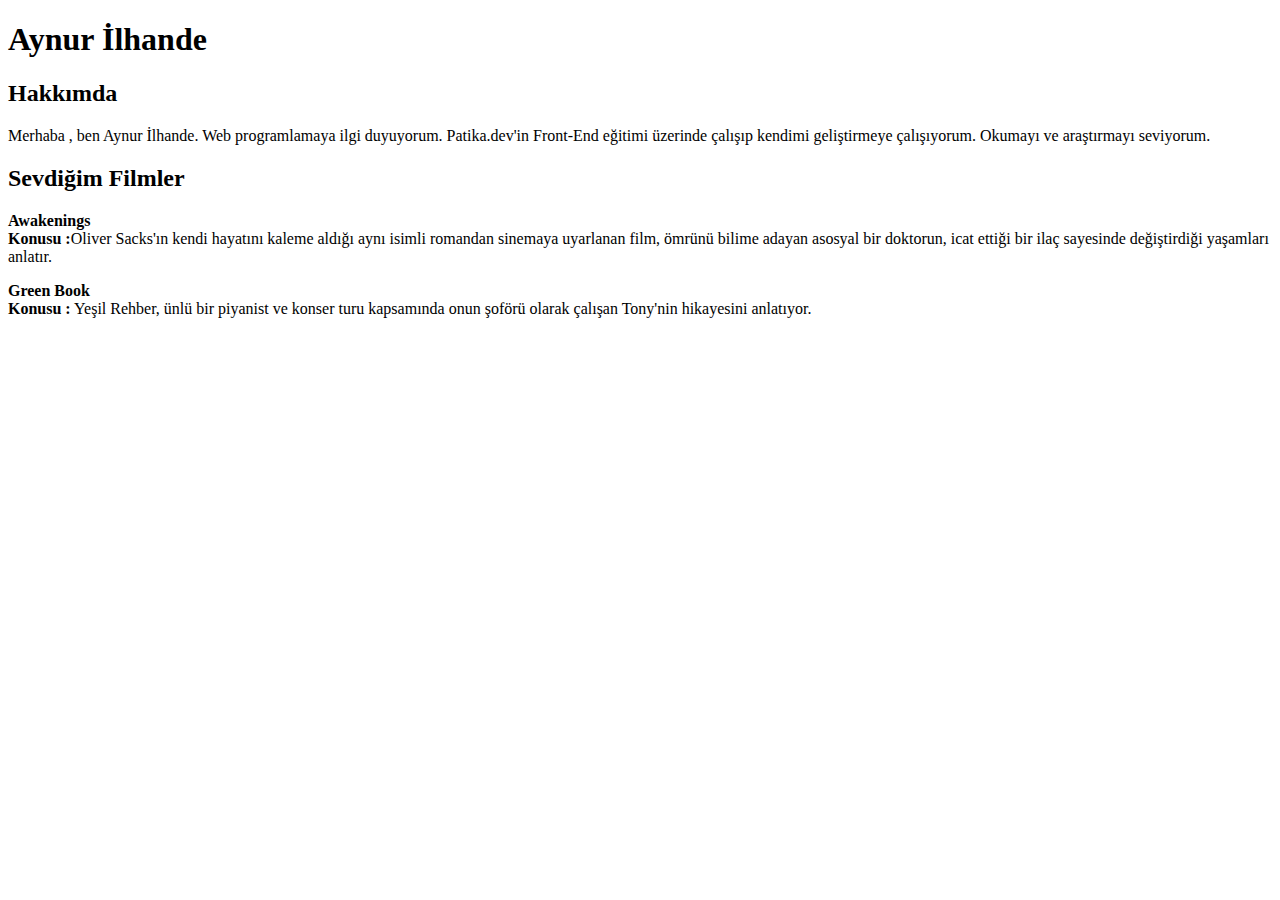
<file: index.html>
<!DOCTYPE html>
<html lang="tr">
<head>
    <meta charset="UTF-8"><!--Türkçe karakter kullanmak için gerekli meta etiketi-->
    <meta name="viewport" content="width=device-width, initial-scale=1.0">
    <title> Patika Front-End Odev1</title><!--başlık etiketi-->
</head>
<body>

  <h1>Aynur İlhande</h1>
  <h2>Hakkımda</h2>
   <p>Merhaba , ben Aynur İlhande. Web programlamaya ilgi duyuyorum. Patika.dev'in Front-End eğitimi üzerinde çalışıp kendimi geliştirmeye çalışıyorum. Okumayı ve araştırmayı seviyorum. </p>
  <h2>Sevdiğim Filmler</h2>
   <p><strong>Awakenings<br> Konusu :</strong>Oliver Sacks'ın kendi hayatını kaleme aldığı 
      aynı isimli romandan sinemaya uyarlanan film, ömrünü bilime adayan asosyal bir doktorun, 
      icat ettiği bir ilaç sayesinde değiştirdiği yaşamları anlatır. </p>
   <p><strong>Green Book <br>Konusu :</strong>  Yeşil Rehber, ünlü bir piyanist ve konser turu kapsamında onun şoförü olarak çalışan 
      Tony'nin hikayesini anlatıyor.</p>   

</body>
</html>
</file>
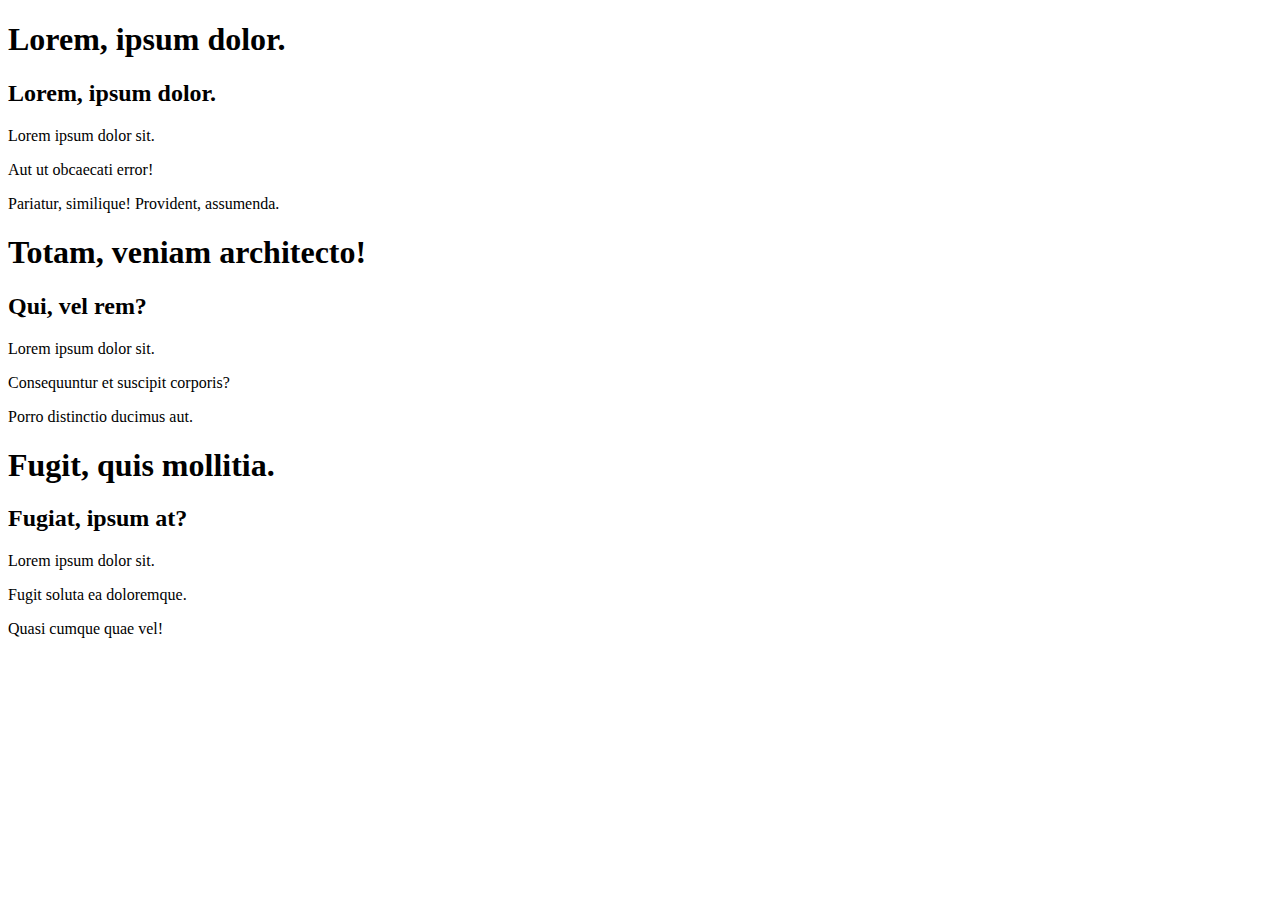
<file: css/index.html>
<!DOCTYPE html>
<html lang="tr">
<head>
    <meta charset="UTF-8">
    <meta http-equiv="X-UA-Compatible" content="IE=edge">
    <meta name="viewport" content="width=device-width, initial-scale=1.0">
    <title>Document</title>
    <link rel="stylesheet" href="style.css">
</head>
<body>
   <article>
       <h1>Lorem, ipsum dolor.</h1>
       <h2>Lorem, ipsum dolor.</h2>
       <p class="fs-16">Lorem ipsum dolor sit.</p>
       <p>Aut ut obcaecati error!</p>
       <p>Pariatur, similique! Provident, assumenda.</p>
   </article>
   <article>
       <h1>Totam, veniam architecto!</h1>
       <h2>Qui, vel rem?</h2>
       <p>Lorem ipsum dolor sit.</p>
       <p>Consequuntur et suscipit corporis?</p>
       <p>Porro distinctio ducimus aut.</p>
   </article>
   <article>
       <h1>Fugit, quis mollitia.</h1>
       <h2>Fugiat, ipsum at?</h2>
       <p>Lorem ipsum dolor sit.</p>
       <p>Fugit soluta ea doloremque.</p>
       <p>Quasi cumque quae vel!</p>
   </article>
</body>
</html>
</file>
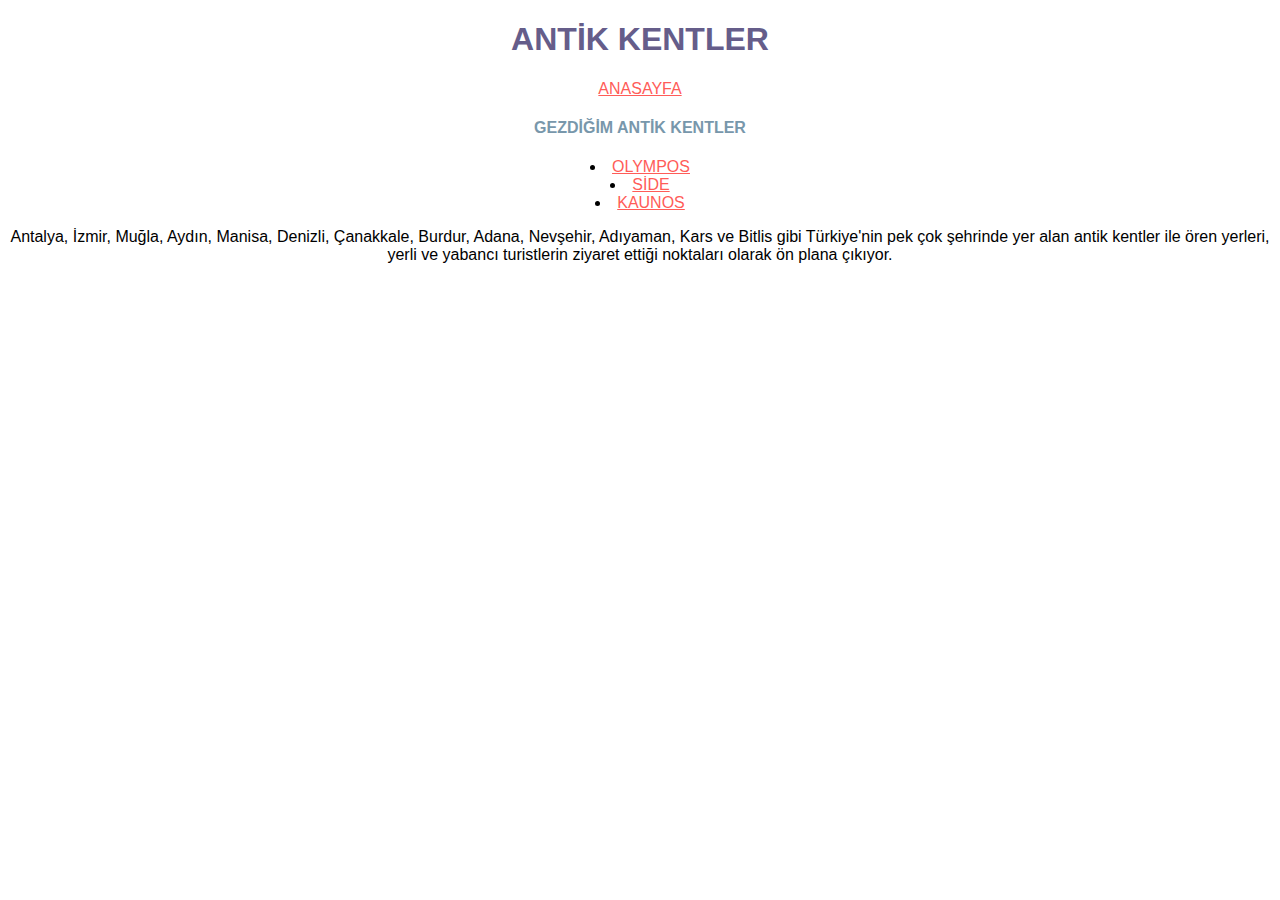
<file: css/odev1/index.html>
<!DOCTYPE html>
<html lang="tr">
<head>
    <meta charset="UTF-8">
    <meta http-equiv="X-UA-Compatible" content="IE=edge">
    <meta name="viewport" content="width=device-width, initial-scale=1.0">
    <title>ANTİK KENTLER</title>
    <link rel="preconnect" href="https://fonts.googleapis.com">
    <link rel="stylesheet" href="css/style.css">
</head>

<body class="list ff">

    <nav>
        <h1 class="text-purple" >ANTİK KENTLER</h1>
        <a class="text-darkpurple" href="index.html" >ANASAYFA</a>
        <h4 class="text-blue">GEZDİĞİM ANTİK KENTLER</h4>
    </nav>

    <article>
        <li ><a class="text-darkpurple" href="olympos.html" target="blank"> OLYMPOS </a></li>
        <li ><a class="text-darkpurple" href="side.html" target="blank"> SİDE </a></li>
        <li><a class="text-darkpurple" href="kaunos.html" target="blank"> KAUNOS </a></li>
        <p>Antalya, İzmir, Muğla, Aydın, Manisa, Denizli, Çanakkale, Burdur, Adana, Nevşehir, Adıyaman, Kars ve Bitlis gibi Türkiye'nin pek çok şehrinde yer alan antik kentler ile ören yerleri, yerli ve yabancı turistlerin ziyaret ettiği noktaları olarak ön plana çıkıyor.</p>
    </article>
</body>
</html>
</file>
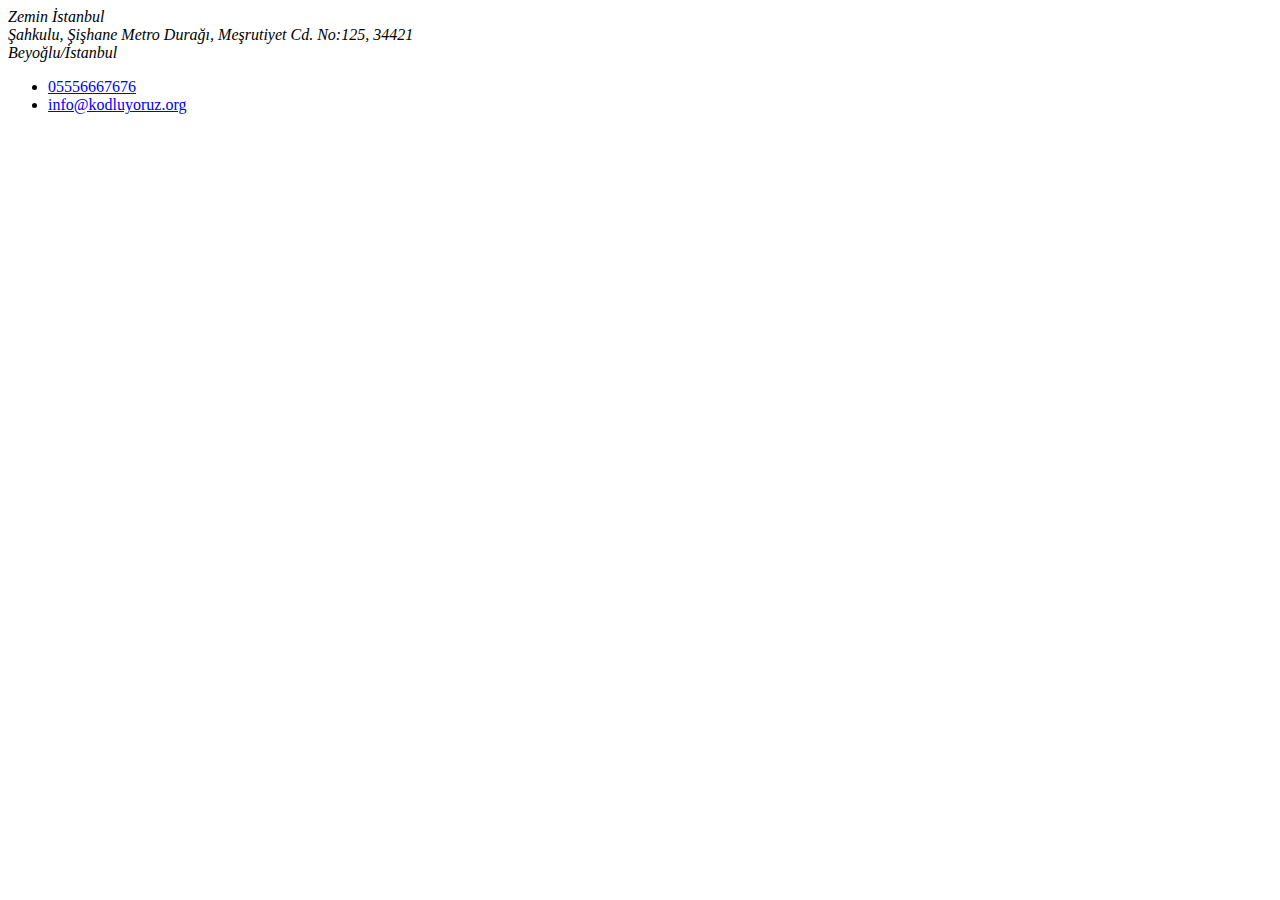
<file: bolum-sonu-calismasi/contact.html>
<!DOCTYPE html>
<html lang="tr">
<head>
    <meta charset="UTF-8">
    <meta http-equiv="X-UA-Compatible" content="IE=edge">
    <meta name="viewport" content="width=device-width, initial-scale=1.0">
    <title>İletisim</title>
</head>
<body>
    <address>
        Zemin İstanbul<br>
        Şahkulu, Şişhane Metro Durağı, Meşrutiyet Cd. No:125, 34421 <br>
        Beyoğlu/İstanbul
    </address>
    <ul>
        <li><a href="tel:05556667676">05556667676</a></li>
        <li><a href="mailto:info@kodluyoruz.org">info@kodluyoruz.org</a></li>
    </ul>
</body>
</html>
</file>
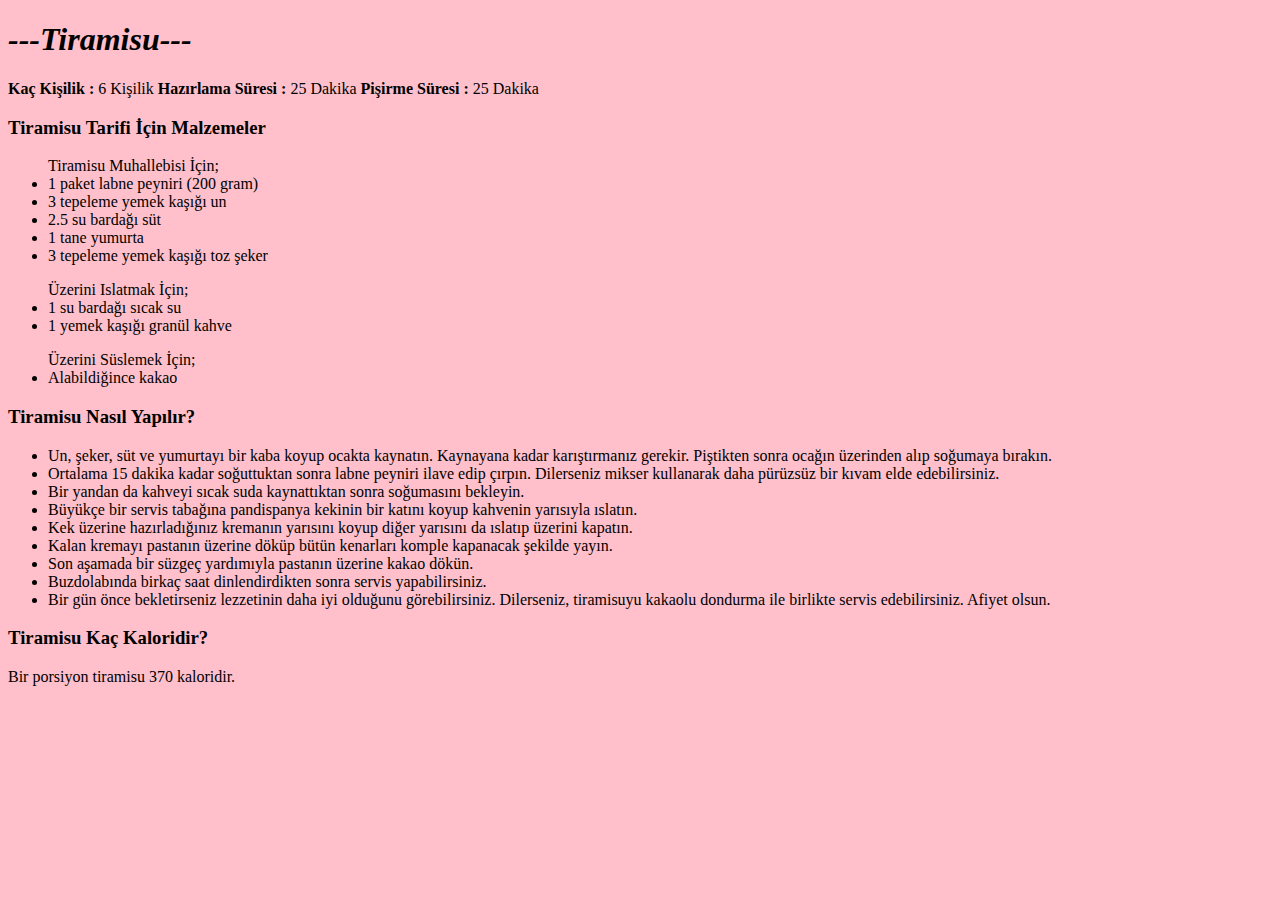
<file: patika.dev-odev/odev3.html>
<!DOCTYPE html>
<html lang="tr">
<head>
    <meta charset="UTF-8">
    <meta http-equiv="X-UA-Compatible" content="IE=edge">
    <meta name="viewport" content="width=device-width, initial-scale=1.0">
    <title>Tiramisu | Tarifler</title>
</head>
<body bgcolor="pink">
    <h1><i>---Tiramisu---</i></h1>
    <p><b>Kaç Kişilik : </b> 6 Kişilik<b> Hazırlama Süresi  : </b>25 Dakika  <b>Pişirme Süresi : </b>25 Dakika</p>
    <h3>Tiramisu Tarifi İçin Malzemeler</h3> 
<ul>Tiramisu Muhallebisi İçin;
    <li>1 paket labne peyniri (200 gram)</li>
    <li>3 tepeleme yemek kaşığı un</li>
    <li>2.5 su bardağı süt</li>
    <li>1 tane yumurta</li>
    <li>3 tepeleme yemek kaşığı toz şeker</li>
</ul>
<ul>Üzerini Islatmak İçin;
<li>1 su bardağı sıcak su </li>
<li>1 yemek kaşığı granül kahve</li>
</ul>
<ul>Üzerini Süslemek İçin;
<li>Alabildiğince kakao</li>
</ul>
<h3>Tiramisu Nasıl Yapılır?</h3>
 <ul>
     <li>Un, şeker, süt ve yumurtayı bir kaba koyup ocakta kaynatın. Kaynayana kadar karıştırmanız gerekir. Piştikten sonra ocağın üzerinden alıp soğumaya bırakın.</li>
     <li>Ortalama 15 dakika kadar soğuttuktan sonra labne peyniri ilave edip çırpın. Dilerseniz mikser kullanarak daha pürüzsüz bir kıvam elde edebilirsiniz.</li>
     <li>Bir yandan da kahveyi sıcak suda kaynattıktan sonra soğumasını bekleyin.</li>
     <li>Büyükçe bir servis tabağına pandispanya kekinin bir katını koyup kahvenin yarısıyla ıslatın.</li>
     <li>Kek üzerine hazırladığınız kremanın yarısını koyup  diğer yarısını da ıslatıp üzerini kapatın.</li>
     <li>Kalan kremayı pastanın üzerine döküp bütün kenarları komple kapanacak şekilde yayın.</li>
     <li>Son aşamada bir süzgeç yardımıyla pastanın üzerine kakao dökün.</li>
     <li>Buzdolabında birkaç saat dinlendirdikten sonra servis yapabilirsiniz.</li>
     <li>Bir gün önce bekletirseniz lezzetinin daha iyi olduğunu görebilirsiniz. Dilerseniz, tiramisuyu kakaolu dondurma ile birlikte servis edebilirsiniz. Afiyet olsun.</li>
 </ul>
 <h3>Tiramisu Kaç Kaloridir?</h3>
 Bir porsiyon tiramisu 370 kaloridir. 
</body>
</html>
</file>
<file: css/style.css>
.fs-16 {
    font-size: 16px;
}
.fs-35 {
    font-size: 35px;
}
</file>
<file: css/odev1/css/style.css>
.list {
    list-style-position: inside;
    text-align: center;
}

.ff {
    font-family: 'Roboto', sans-serif;
}
.text-darkpurple {
    color: #FF5C58;
}
.text-blue {
    color: #7897AB;
}

.text-purple {
    color : #655D8A;
}

.text-gray {
    color : #90AACB;
}
</file>
